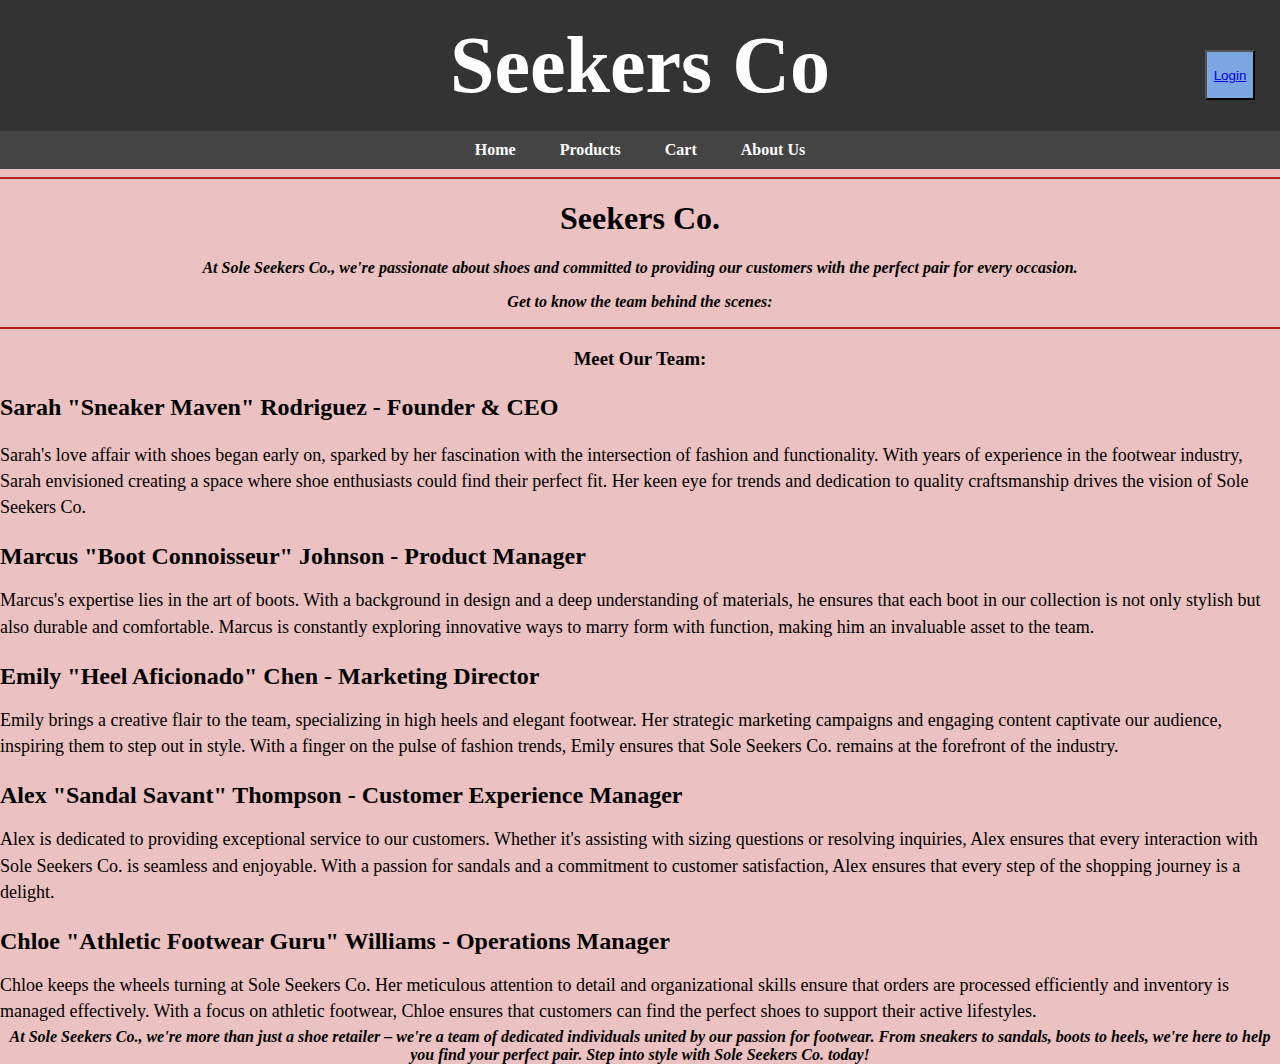
<file: Contact_Us.html>
<!DOCTYPE html>
<html lang="en">
<head>
    <meta charset="UTF-8">
    <meta name="viewport" content="width=device-width, initial-scale=1.0">
    
    <title>About Us</title>
    <link href="https://fonts.googleapis.com/css?family=Rubik:300,regular,500,600,700,800,900,300italic,italic,500italic,600italic,700italic,800italic,900italic" rel="stylesheet" />
    <link rel="stylesheet" href="Interface_style.css">
</head>
<body>
    <header>  
        <b>Seekers Co</b>
        <button><a href="index.html">Login</a></button>
    </header>
    <nav>
        <a href="Home.html" target="_self"><b>Home</b></a>
        <a href="Product.html" target="_self"><b>Products</b></a>
        <a href="Your_Cart.html" target="_self"><b>Cart</b></a>
        <a href="Contact_Us.html" target="_self"><b>About Us</b></a>
    </nav>
    <hr color="#b41f1f">
<div><h1 align="center" title="Name of the Company"><b>Seekers Co.</b></h1></div>
<blockquote><b><p><i><center>At Sole Seekers Co., we're passionate about shoes and committed to providing our customers with the perfect pair for every occasion.</p></i></center><p><i><center>Get to know the team behind the scenes:</center></i></b></b></blockquote>
    <hr color="#b41f1f">
    <center><h3><b>Meet Our Team:</b> </h3></center> 

<div><h2 align="Left"><p>Sarah "Sneaker Maven" Rodriguez - Founder & CEO</p></h2> 
  <sup><font size="4px">Sarah's love affair with shoes began early on, sparked by her fascination with the intersection of fashion and functionality. With years of experience in the footwear industry, Sarah envisioned creating a space where shoe enthusiasts could find their perfect fit. Her keen eye for trends and dedication to quality craftsmanship drives the vision of Sole Seekers Co.</font></sup></div>

<div><h2 align="Left"> Marcus "Boot Connoisseur" Johnson - Product Manager</h2>
    <sup><font size="4px">Marcus's expertise lies in the art of boots. With a background in design and a deep understanding of materials, he ensures that each boot in our collection is not only stylish but also durable and comfortable. Marcus is constantly exploring innovative ways to marry form with function, making him an invaluable asset to the team.</font></sup></div>

<div><h2 align="Left">Emily "Heel Aficionado" Chen - Marketing Director</h2>
    <sup><font size="4px">Emily brings a creative flair to the team, specializing in high heels and elegant footwear. Her strategic marketing campaigns and engaging content captivate our audience, inspiring them to step out in style. With a finger on the pulse of fashion trends, Emily ensures that Sole Seekers Co. remains at the forefront of the industry.</font></sup></div>

<div><h2 align="Left"> Alex "Sandal Savant" Thompson - Customer Experience Manager</h2>
    <sup><font size="4px">Alex is dedicated to providing exceptional service to our customers. Whether it's assisting with sizing questions or resolving inquiries, Alex ensures that every interaction with Sole Seekers Co. is seamless and enjoyable. With a passion for sandals and a commitment to customer satisfaction, Alex ensures that every step of the shopping journey is a delight.</font></sup></div>

<div><h2 align="Left"> Chloe "Athletic Footwear Guru" Williams - Operations Manager</h2>
    <sup><font size="4px"> Chloe keeps the wheels turning at Sole Seekers Co. Her meticulous attention to detail and organizational skills ensure that orders are processed efficiently and inventory is managed effectively. With a focus on athletic footwear, Chloe ensures that customers can find the perfect shoes to support their active lifestyles.</font></sup></div>



    <div><em><b><center>At Sole Seekers Co., we're more than just a shoe retailer – we're a team of dedicated individuals united by our passion for footwear. From sneakers to sandals, boots to heels, we're here to help you find your perfect pair. Step into style with Sole Seekers Co. today!</center></b></em></div>

    <footer><button><a href="Index.html">Login</a></button></footer>
</body>
</html>
</file>
<file: Interface_style.css>
body {
    background-color: #ecc1c1;
    margin: 0;
    padding: 0;
  }
header {
    background-color: #333;
    color: #fff;
    padding: 20px;
    text-align: center;
    font-size: 80px;
  }
button{
    position: relative;
    width: 50px ;
    height: 50px;
    background-color: #7aa7e2;
    position: absolute;
    top: 50px;
    right: 25px; 
  }
  nav {
    background-color: #444;
    padding: 10px;
    text-align: center;
  }
  nav a {
    color: #fff;
    text-decoration: honeydew;
    padding: 10px 20px;
  }
  nav a:hover {
    background-color: #555;
  }
</file>
